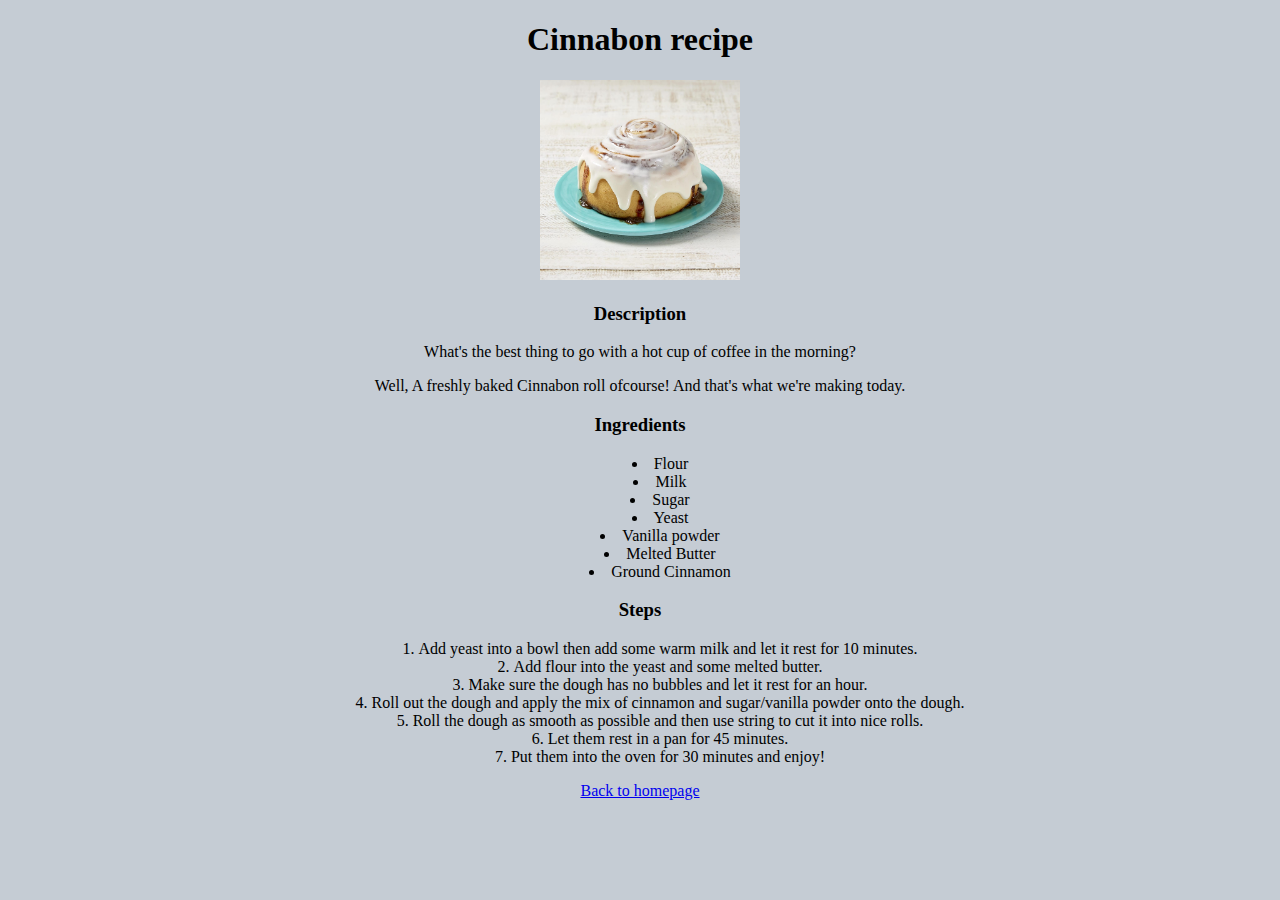
<file: recipes/cinnabon.html>
<!DOCTYPE html>
<html lang="en">
    <head>
        <meta charset="UTF-8">
        <meta name="viewport" content="width=device-width, initial-scale=1.0">
        <link rel="stylesheet" href="../styles/styles.css" />
        <title>Cinnabons!</title>
    </head>
    <body>

        <h1>Cinnabon recipe</h1>

        <img src="../images/cinnabon.jpg" width="200" height="200" alt="An image of a Cinnabon roll">

        <h3>Description</h3>
        <p>What's the best thing to go with a hot cup of coffee in the morning?</p>
        <p>Well, A freshly baked Cinnabon roll ofcourse! And that's what we're making today.</p>

        <h3>Ingredients</h3>
        <ul>
            <li>Flour</li>
            <li>Milk</li>
            <li>Sugar</li>
            <li>Yeast</li>
            <li>Vanilla powder</li>
            <li>Melted Butter</li>
            <li>Ground Cinnamon</li>
        </ul>

        <h3>Steps</h3>
        <ol>
            <li>Add yeast into a bowl then add some warm milk and let it rest for 10 minutes.</li>
            <li>Add flour into the yeast and some melted butter.</li>
            <li>Make sure the dough has no bubbles and let it rest for an hour.</li>
            <li>Roll out the dough and apply the mix of cinnamon and sugar/vanilla powder onto the dough.</li>
            <li>Roll the dough as smooth as possible and then use string to cut it into nice rolls.</li>
            <li>Let them rest in a pan for 45 minutes.</li>
            <li>Put them into the oven for 30 minutes and enjoy!</li>
        </ol>

        <a href="../index.html">Back to homepage</a>

    </body>
</html>
</file>
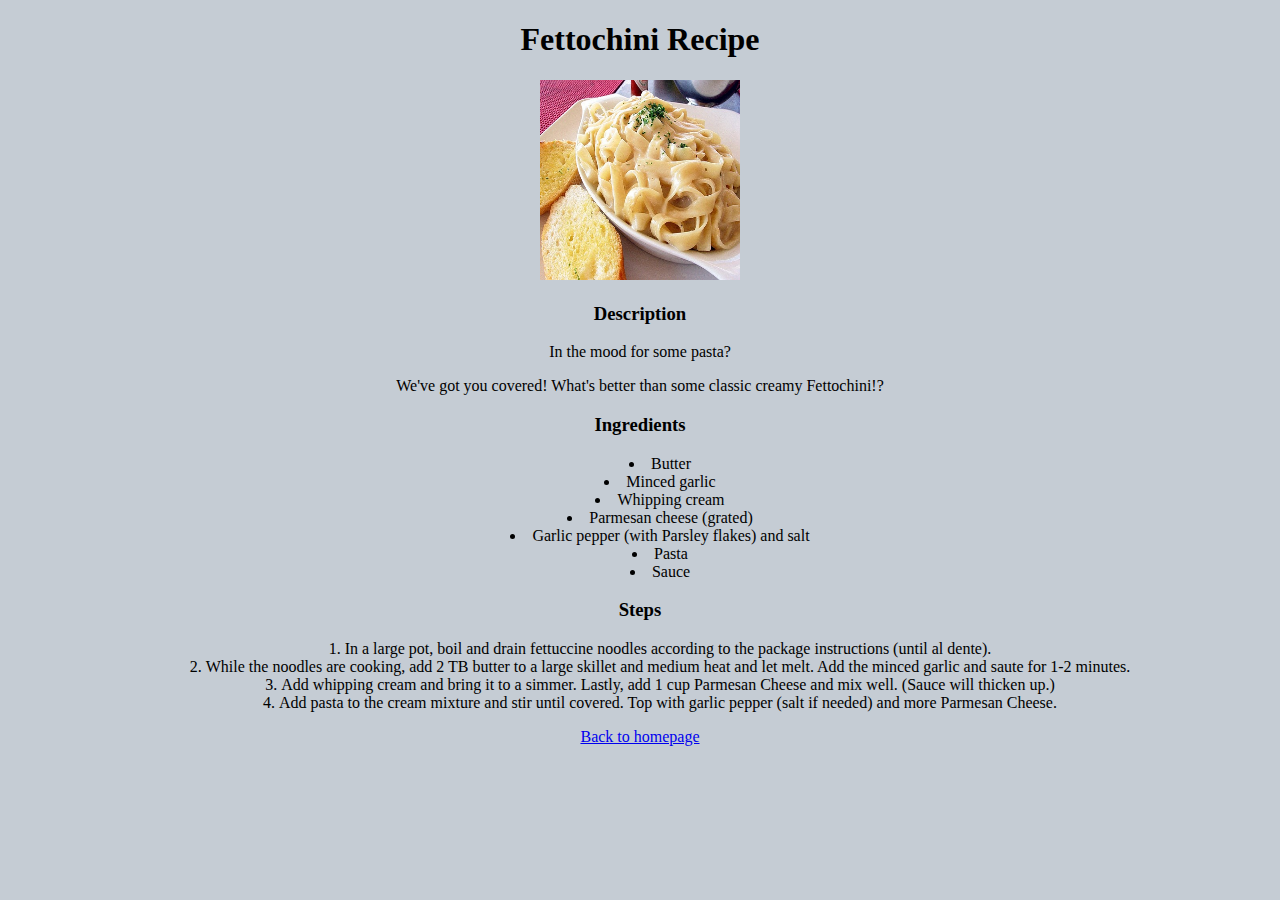
<file: recipes/fettochini.html>
<!DOCTYPE html>
<html lang="en">
    <head>
        <meta charset="UTF-8">
        <meta name="viewport" content="width=device-width, initial-scale=1.0">
        <link rel="stylesheet" href="../styles/styles.css" />
        <title>Fettochini!</title>
    </head>
    <body>
        
        <h1>Fettochini Recipe</h1>

        <img src="../images/Fettochini.jpg" width="200" height="200" alt="An image of a Fettochini dish.">

        <h3>Description</h3>
        <p>In the mood for some pasta?</p>
        <p>We've got you covered! What's better than some classic creamy Fettochini!?</p>

        <h3>Ingredients</h3>
        <ul>
            <li>Butter</li>
            <li>Minced garlic</li>
            <li>Whipping cream</li>
            <li>Parmesan cheese (grated)</li>
            <li>Garlic pepper (with Parsley flakes) and salt</li>
            <li>Pasta</li>
            <li>Sauce</li>
        </ul>

        <h3>Steps</h3>

        <ol>
            <li>In a large pot, boil and drain fettuccine noodles according to the package instructions (until al dente).</li>
            <li>While the noodles are cooking, add 2 TB butter to a large skillet and medium heat and let melt. Add the minced garlic and saute for 1-2 minutes.</li>
            <li>Add whipping cream and bring it to a simmer. Lastly, add 1 cup Parmesan Cheese and mix well. (Sauce will thicken up.)</li>
            <li>Add pasta to the cream mixture and stir until covered. Top with garlic pepper (salt if needed) and more Parmesan Cheese.</li>
        </ol>

        <a href="../index.html">Back to homepage</a>
        
    </body>
</html>
</file>
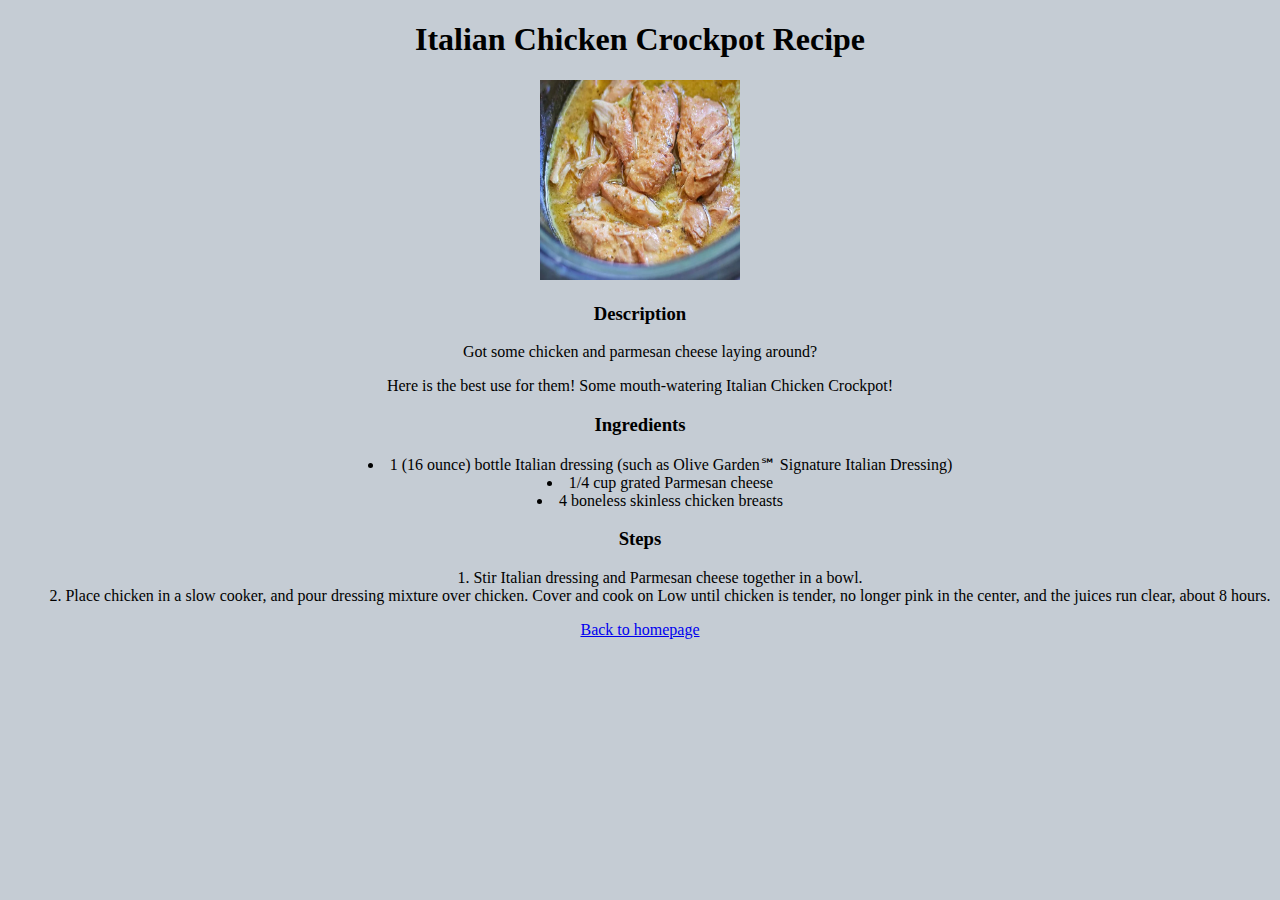
<file: recipes/italiancrockpot.html>
<!DOCTYPE html>
<html lang="en">
    <head>
        <meta charset="UTF-8">
        <meta name="viewport" content="width=device-width, initial-scale=1.0">
        <link rel="stylesheet" href="../styles/styles.css" />
        <title>Italian Chicken Crockpot!</title>
    </head>
    <body>
        
        <h1>Italian Chicken Crockpot Recipe</h1>

        <img src="../images/crockpot.jpg" width="200" height="200" alt="An image of an Italian Chicken Crockpot dish.">

        <h3>Description</h3>
        <p>Got some chicken and parmesan cheese laying around?</p>
        <p>Here is the best use for them! Some mouth-watering Italian Chicken Crockpot!</p>

        <h3>Ingredients</h3>
        <ul>
            <li>1 (16 ounce) bottle Italian dressing (such as Olive Garden℠ Signature Italian Dressing)</li>
            <li>1/4 cup grated Parmesan cheese</li>
            <li>4 boneless skinless chicken breasts</li>
 
        </ul>

        <h3>Steps</h3>
        <ol>
            <li>Stir Italian dressing and Parmesan cheese together in a bowl.</li>
            <li>Place chicken in a slow cooker, and pour dressing mixture over chicken. 
            Cover and cook on Low until chicken is tender, no longer pink in the center, and the juices run clear, about 8 hours.</li>

        </ol>

        <a href="../index.html">Back to homepage</a>

    </body>
</html>
</file>
<file: styles/styles.css>
* {
    text-align: center;
    background-color: rgb(197, 204, 212);
}

.click-me {
    background-color: black;
    color: white;
}

.no-click-me {
    background-color: yellow;
}

.click-me,
.no-click-me {
    font-size: 28px;
    font-family: Helvetica,'Times New Roman', sans-serif;
}

ul,
ol {
    list-style-position: inside;
}
</file>
